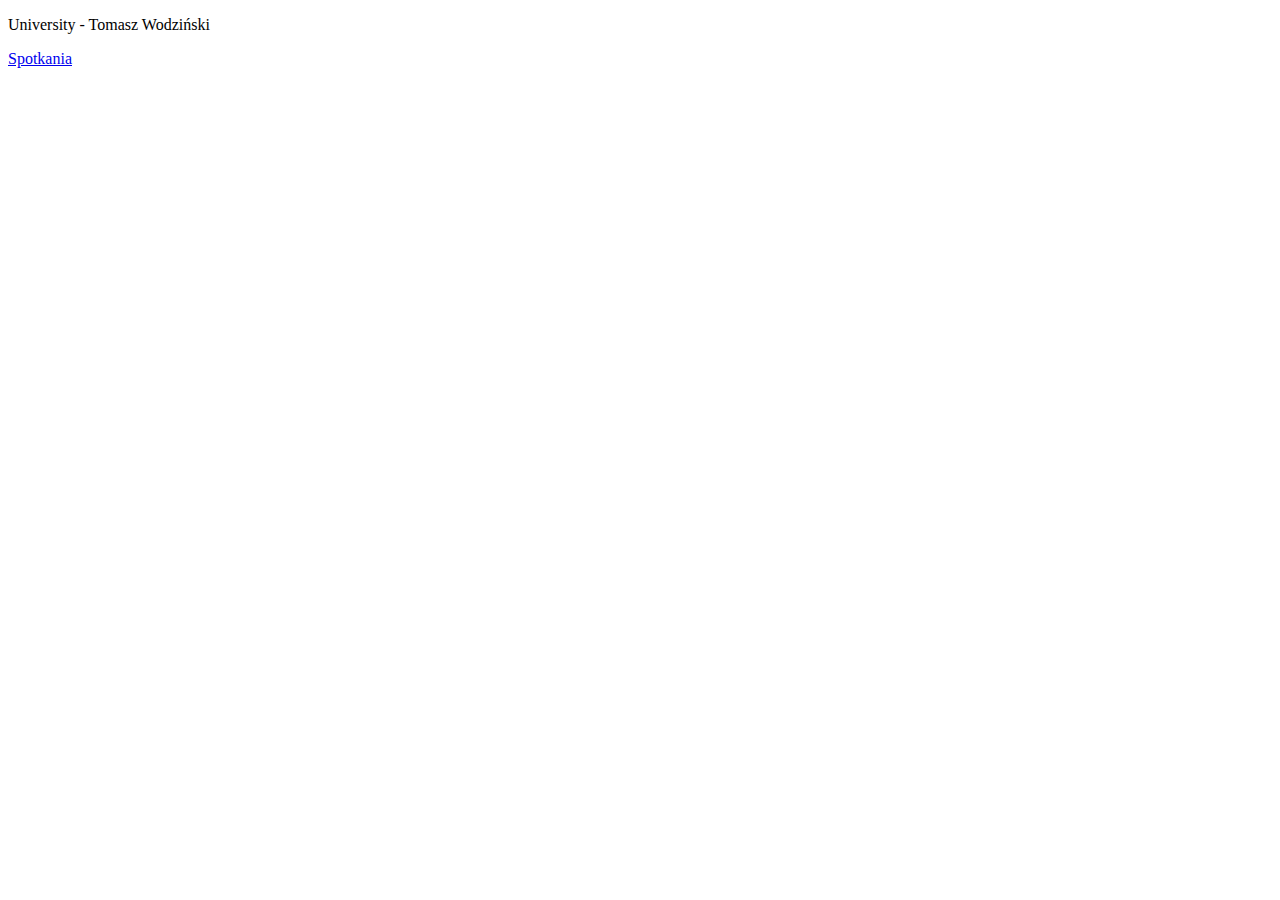
<file: src/main/resources/templates/fragments.html>
<!DOCTYPE html>
<html lang="en" xmlns:th="http://www.thymeleaf.org">
<head>
    <meta charset="UTF-8">
</head>
<body>
<div id="logo" th:fragment="logo">
    <p>University - Tomasz Wodziński</p>
</div>
<div id="menu" th:fragment="menu">
    <a href="/" class="button">Spotkania</a>
</div>
</body>
</html>
</file>
